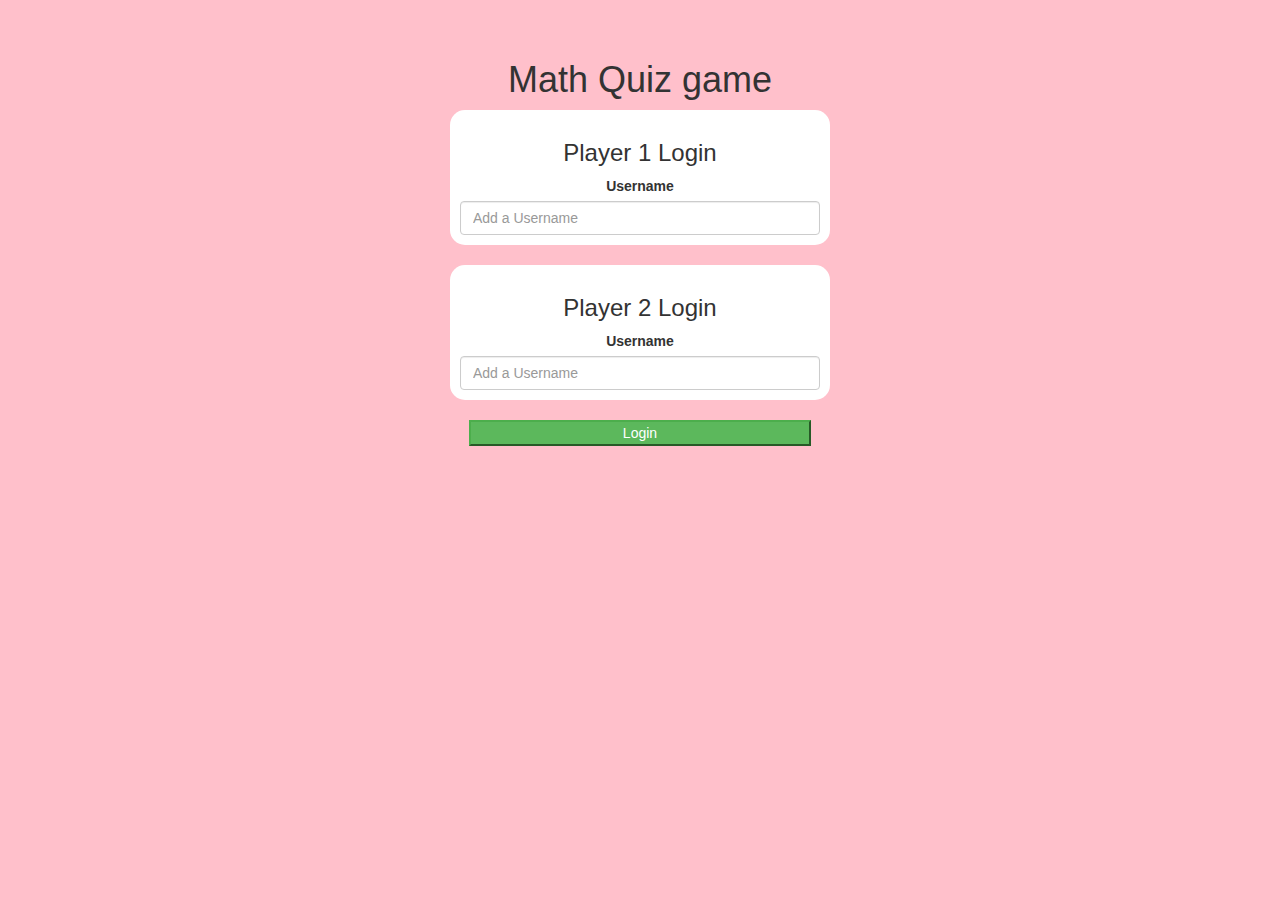
<file: index.html>
<!DOCTYPE html>
<html>
<head>
	<title>Guess The Word</title>

<meta name="viewport" content="width=device-width, initial-scale=1">
<link rel="stylesheet" href="https://maxcdn.bootstrapcdn.com/bootstrap/3.4.0/css/bootstrap.min.css">
<script src="https://ajax.googleapis.com/ajax/libs/jquery/3.4.1/jquery.min.js"></script>
<script src="https://maxcdn.bootstrapcdn.com/bootstrap/3.4.0/js/bootstrap.min.js"></script>

<link rel="stylesheet" type="text/css" href="game.css">

<script src="game_login.js"></script>
</head>
<body>
	<h4 id="player_1_name"></h4> <span id="player1_score"></span>
	<br>
	<h4 id="player_2_name"></h4> <span id="player1_score"></span>
	<div class="container">
	
	
<center>

	<h1>Math Quiz game </h1>

	<div class="col-lg-4 col-sm-8 col-xs-11 login_div1">
	<h3>Player 1 Login</h3>
	<label>Username</label>
	<input placeholder="Add a Username" type="text" class="form-control" id="player1_input">
	</div>
	<br>
	<div class="col-lg-4 col-sm-8 col-xs-11 login_div2">
		<h3>Player 2 Login</h3>
		<label>Username</label>
		<input placeholder="Add a Username" type="text" class="form-control" id="player2_input">
		</div>
         <br>
		<button class="btn-success" onclick= "addUser()" id="login_button" style="width: 30%;">
		Login
		</button>
	
</center>
</div>

</body>

</html>
</file>
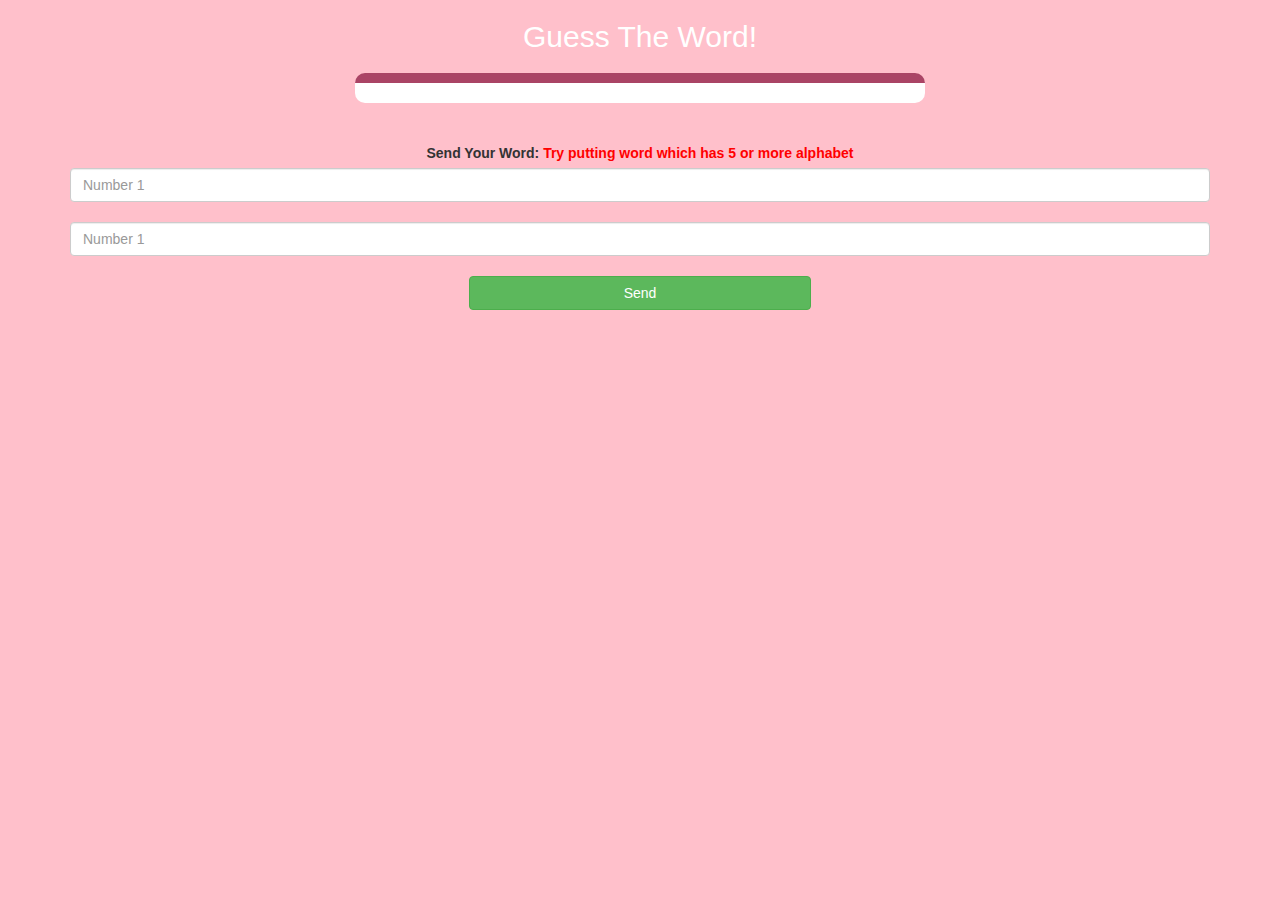
<file: game_page.html>
<!DOCTYPE html>
<html>
<head>
	<title>Guess The Word</title>

<meta name="viewport" content="width=device-width, initial-scale=1">
<link rel="stylesheet" href="https://maxcdn.bootstrapcdn.com/bootstrap/3.4.0/css/bootstrap.min.css">
<script src="https://ajax.googleapis.com/ajax/libs/jquery/3.4.1/jquery.min.js"></script>
<script src="https://maxcdn.bootstrapcdn.com/bootstrap/3.4.0/js/bootstrap.min.js"></script>

<link rel="stylesheet" type="text/css" href="game.css">
</head>
<body>

<div class="container">
	<center>
		<h2 style="color: white;">Guess The Word!</h2>
        <h3 id="player_question"></h3>
		<h3 id="player_answer"></h3>
		<div id="output" class="col-lg-6"></div>

		<br>
		<br>

		<label>Send Your Word: <b style="color: red">Try putting word which has 5 or more alphabet</b></label>
		<input type="text" id="number_1" class="form-control" placeholder="Number 1">
		<br>
		<input type="text" id="number_2" class="form-control" placeholder="Number 1
		">

		<br>
		<button onclick="send()" class="btn btn-success" style="width: 30%;">Send</button>

	</center>
</div>

<script src="game_page.js"></script>
</body>
</html>
</file>
<file: game.css>
body
{
	background: pink;
	
}

	.login_div1 , .login_div2
	{
		background: white;
		padding: 10px;
		float: none;
		border-radius: 15px;
	}


#player1_name , #player2_name
{
	display: inline-block;
	margin-left: 20px;
}
#word
{
	width: 60%;
}
#word_display
{
	letter-spacing: 5px;
}
#output
{
background: white;
border-radius: 10px;
border-top: 10px solid #AA4465;
padding: 10px;
float: none;
text-align: left;
}
</file>
